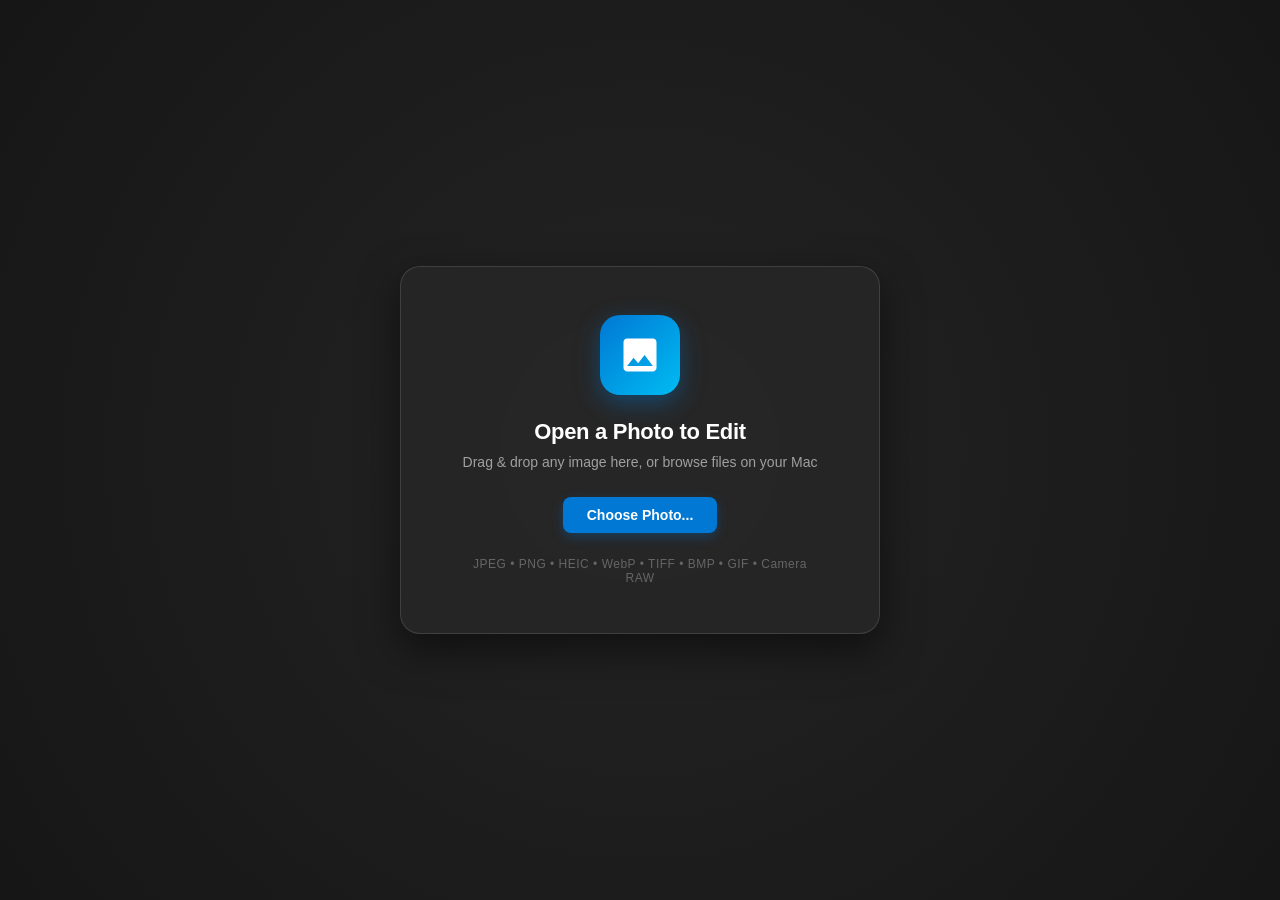
<file: Web/index.html>
<!doctype html>
<html lang="en">
<head>
<script>
window.__capturedErrors = []; window.__capturedLogs = []; const _origConsoleLog = console.log; console.log = function(...args) { window.__capturedLogs.push(args.join(" ")); _origConsoleLog.apply(console, args); };
const _origConsoleError = console.error;
console.error = function(...args) {
    window.__capturedErrors.push(args.map(a => String(a && a.stack ? a.stack : (typeof a === "object" ? JSON.stringify(a) : a))).join(" "));
    _origConsoleError.apply(console, args);
};
window.addEventListener("error", function(e) {
    window.__capturedErrors.push("WINDOW ERROR: " + e.message + " at " + e.filename + ":" + e.lineno + " " + (e.error ? e.error.stack : ""));
});
window.addEventListener("unhandledrejection", function(e) {
    window.__capturedErrors.push("PROMISE REJECTION: " + String(e.reason));
});
</script>

  <meta charset="utf-8"/>
  <meta name="viewport" content="width=device-width,initial-scale=1,user-scalable=no"/>
  <title>Photos Editor</title>
  <style>
    * { box-sizing: border-box; margin: 0; padding: 0; }
    html, body {
      height: 100vh;
      width: 100vw;
      overflow: hidden;
      background-color: #1a1a1a;
      font-family: -apple-system, BlinkMacSystemFont, "Segoe UI", Roboto, Helvetica, Arial, sans-serif;
      user-select: none;
      -webkit-user-select: none;
    }

    #root {
      width: 100%;
      height: 100%;
      position: absolute;
      top: 0;
      left: 0;
      z-index: 1;
    }

    /* Contextual Menu High-Contrast Overrides */
    .ms-ContextualMenu-Callout .ms-Callout-main {
      background-color: #2b2b2b !important;
      border: 1px solid rgba(255, 255, 255, 0.15) !important;
      border-radius: 6px !important;
      box-shadow: 0 10px 30px rgba(0, 0, 0, 0.6) !important;
    }
    .ms-ContextualMenu-link {
      color: #ffffff !important;
    }
    .ms-ContextualMenu-link:hover {
      background-color: #383838 !important;
      color: #ffffff !important;
    }
    .ms-ContextualMenu-itemText {
      color: #ffffff !important;
      font-weight: 400 !important;
    }
    .ms-ContextualMenu-icon {
      color: #ffffff !important;
      fill: #ffffff !important;
    }

    /* Modern macOS Empty / Drop Overlay */
    #drop-overlay {
      position: absolute;
      top: 0;
      left: 0;
      width: 100%;
      height: 100%;
      z-index: 100;
      display: flex;
      flex-direction: column;
      align-items: center;
      justify-content: center;
      background: radial-gradient(circle at center, #242424 0%, #161616 100%);
      transition: background-color 0.2s ease, opacity 0.3s ease;
    }

    #drop-overlay.hidden {
      display: none !important;
    }

    #drop-overlay.drag-over {
      background: radial-gradient(circle at center, #1b3a57 0%, #102133 100%);
    }

    .drop-card {
      display: flex;
      flex-direction: column;
      align-items: center;
      padding: 48px 56px;
      border-radius: 20px;
      background: rgba(40, 40, 40, 0.7);
      backdrop-filter: blur(24px);
      -webkit-backdrop-filter: blur(24px);
      border: 1px solid rgba(255, 255, 255, 0.12);
      box-shadow: 0 16px 40px rgba(0, 0, 0, 0.5);
      text-align: center;
      max-width: 480px;
      cursor: pointer;
      transition: transform 0.2s ease, border-color 0.2s ease;
    }

    .drop-card:hover {
      transform: translateY(-2px);
      border-color: rgba(96, 205, 255, 0.5);
    }

    .icon-container {
      width: 80px;
      height: 80px;
      border-radius: 20px;
      background: linear-gradient(135deg, #0078d4, #00bcf2);
      display: flex;
      align-items: center;
      justify-content: center;
      margin-bottom: 24px;
      box-shadow: 0 8px 24px rgba(0, 120, 212, 0.4);
    }

    .icon-container svg {
      width: 44px;
      height: 44px;
      fill: #ffffff;
    }

    h1 {
      font-size: 22px;
      font-weight: 600;
      color: #ffffff;
      margin-bottom: 8px;
      letter-spacing: -0.3px;
    }

    p.subtitle {
      font-size: 14px;
      color: #a0a0a0;
      margin-bottom: 24px;
      line-height: 1.4;
    }

    .btn-open {
      padding: 10px 24px;
      font-size: 14px;
      font-weight: 600;
      color: #ffffff;
      background: #0078d4;
      border: none;
      border-radius: 8px;
      cursor: pointer;
      transition: background 0.15s ease, transform 0.1s ease;
      box-shadow: 0 4px 12px rgba(0, 120, 212, 0.3);
    }

    .btn-open:hover {
      background: #1084d8;
      transform: scale(1.02);
    }

    .btn-open:active {
      transform: scale(0.98);
    }

    .formats-badge {
      margin-top: 24px;
      font-size: 12px;
      color: #666666;
      letter-spacing: 0.5px;
    }
  </style>

  <!-- Reverse-Engineered Photos Host Bridge -->
  <script>
    window._sharedBufferListeners = [];
    window._currentFileName = "photo.png";
    window._currentImageDimensions = { width: 0, height: 0 };
    window._pendingSaveBuffer = null;
    window._lastSaveType = 1; // 0: Save (original), 1: SaveAsCopy, 2: CopyToClipboard

    // Emulate Windows WebView2 Shared Buffer Dispatcher
    window.chrome = {
      webview: {
        addEventListener: function(event, callback) {
          if (event === 'sharedbufferreceived') {
            window._sharedBufferListeners.push(callback);
          }
        },
        removeEventListener: function(event, callback) {
          window._sharedBufferListeners = window._sharedBufferListeners.filter(cb => cb !== callback);
        },
        hostObjects: { sync: {} }
      }
    };

    // Host-View Controller Protocol Callbacks
    window.hvcEvents = {
      notifyOnReady: function() {
        console.log('[MacBridge] Photos Image Editor Ready');
        if (typeof window.setLocalizationJson === 'function' && window.__PHOTOS_EDITOR_LOCALIZATION__) {
          try {
            window.setLocalizationJson(JSON.stringify({
              strings: window.__PHOTOS_EDITOR_LOCALIZATION__,
              locales: ['en-US']
            }));
            console.log('[MacBridge] Injected 525 English localization strings');
          } catch(err) {
            console.error('[MacBridge] Failed to setLocalizationJson:', err);
          }
        }
        if (window.webkit && window.webkit.messageHandlers && window.webkit.messageHandlers.macHost) {
          window.webkit.messageHandlers.macHost.postMessage({ action: 'editorReady' });
        }
      },
      notifyOnUserSave: function(e, bytesLen, a, l) {
        const saveCode = (typeof e === 'number') ? e : 1;
        window._lastSaveType = saveCode;
        console.log('[MacBridge] notifyOnUserSave requested. SaveCode:', saveCode, 'bytesLen:', bytesLen);
        window._requestEditedBufferAndSave(bytesLen);
      },
      notifyOnUserClose: function() {
        console.log('[MacBridge] User clicked close');
        if (window.webkit && window.webkit.messageHandlers && window.webkit.messageHandlers.macHost) {
          window.webkit.messageHandlers.macHost.postMessage({ action: 'close' });
        }
      },
      notifyOnDebugLog: function(msg) {
        console.log('[Photos Debug]', msg);
      },
      notifyOnError: function(id, msg) {
        console.warn('[Photos Error]', id, msg);
      },
      notifyOnTelemetry: function(e, t) {},
      notifyOnThumbnailLoaded: function() {
        console.log('[MacBridge] Thumbnail rendered');
      },
      notifyOnFullImageBytesLoaded: function() {
        console.log('[MacBridge] Full image pixels loaded into WebGL pipeline!');
        const overlay = document.getElementById('drop-overlay');
        if (overlay) overlay.classList.add('hidden');
      },
      notifyOnEditedImageReady: function(width, height) {
        console.log('[MacBridge] notifyOnEditedImageReady:', width, height);
        const pixelData = window._lastEditedPixels || window._pendingSaveBuffer;
        if (pixelData) {
          window._processSavedPixels(pixelData, width, height);
          window._pendingSaveBuffer = null;
          window._lastEditedPixels = null;
        }
      },
      notifyOnEditorActivityChanged: function(activity) {
        console.log('[MacBridge] Mode changed to:', activity);
      },
      notifyOnLoadModelRequested: function(model) {
        console.log('[MacBridge] Model requested:', model);
      },
      notifyOnModelInferenceCancelled: function(e) {},
      notifyOnF11: function() {},
      notifyOnEscape: function() {}
    };

    window.chrome.webview.hostObjects.sync['hvcEvents'] = window.hvcEvents;

    // Load from local File URL (Zero-copy, highest performance)
    window.loadFromFileUrl = function(fileUrl, fileName) {
      if (!fileUrl) return;
      window._currentFileName = fileName || "photo.png";

      console.log(`[MacBridge] Loading image via fileUrl: ${fileUrl}...`);
      const img = new Image();
      img.onload = function() {
        const w = img.naturalWidth || img.width;
        const h = img.naturalHeight || img.height;
        const canvas = document.createElement('canvas');
        canvas.width = w;
        canvas.height = h;
        const ctx = canvas.getContext('2d');
        ctx.drawImage(img, 0, 0);
        const imgData = ctx.getImageData(0, 0, w, h);
        window.loadRawImageData(w, h, 1, imgData.data.buffer, window._currentFileName);
        const overlay = document.getElementById('drop-overlay');
        if (overlay) overlay.classList.add('hidden');
      };
      img.onerror = function(err) {
        console.error("[MacBridge] Failed to load image from fileUrl:", fileUrl, err);
      };
      img.src = fileUrl;
    };

    // Load from Data URL (Fallback / clipboard)
    window.loadFromDataUrl = function(dataUrl, fileName) {
      if (!dataUrl) return;
      window._currentFileName = fileName || "photo.png";

      console.log(`[MacBridge] Loading image via dataUrl for ${fileName}...`);
      const img = new Image();
      img.onload = function() {
        const w = img.naturalWidth || img.width;
        const h = img.naturalHeight || img.height;
        const canvas = document.createElement('canvas');
        canvas.width = w;
        canvas.height = h;
        const ctx = canvas.getContext('2d');
        ctx.drawImage(img, 0, 0);
        const imgData = ctx.getImageData(0, 0, w, h);
        window.loadRawImageData(w, h, 1, imgData.data.buffer, window._currentFileName);
        const overlay = document.getElementById('drop-overlay');
        if (overlay) overlay.classList.add('hidden');
      };
      img.onerror = function(err) {
        console.error("[MacBridge] Failed to load image from dataUrl:", err);
      };
      img.src = dataUrl;
    };

    // Dispatch Raw Image Bytes into Photos Editor
    window.loadRawImageData = function(width, height, orientation, pixelBuffer, fileName) {
      window._currentFileName = fileName || "photo.png";
      window._currentImageDimensions = { width: width, height: height };

      console.log(`[MacBridge] Dispatching ${width}x${height} pixels to Photos Editor...`);
      const event = {
        additionalData: {
          type: 'fullImage',
          payload: {
            width: width,
            height: height,
            orientation: orientation || 1,
            format: 'RGBA'
          }
        },
        getBuffer: function() {
          return pixelBuffer;
        }
      };

      window._sharedBufferListeners.forEach(fn => fn(event));
    };

    // Load from HTML File Object
    window.loadLocalFile = function(file) {
      if (!file) return;
      window._currentFileName = file.name;

      const reader = new FileReader();
      reader.onload = function(e) {
        window.loadFromDataUrl(e.target.result, file.name);
      };
      reader.readAsDataURL(file);
    };

    // Request Edited Buffer from Editor
    window._requestEditedBufferAndSave = function(bytesLen) {
      const fallbackBytes = (window._currentImageDimensions.width || 1920) * (window._currentImageDimensions.height || 1080) * 4;
      const size = (typeof bytesLen === 'number' && bytesLen > 0) ? bytesLen : fallbackBytes;
      console.log(`[MacBridge] Allocating save buffer: ${size} bytes`);
      const saveBuffer = new ArrayBuffer(size);
      window._pendingSaveBuffer = saveBuffer;

      const saveEvent = {
        additionalData: {
          type: 'editedImage',
          enableTransparency: true
        },
        getBuffer: function() {
          return saveBuffer;
        }
      };

      window._sharedBufferListeners.forEach(fn => fn(saveEvent));
    };

    // Save Pixels to File (Native Mac Host or Web Download)
    window._processSavedPixels = function(buffer, width, height) {
      const saveTypeStr = (window._lastSaveType === 2) ? 'copyClipboard' : ((window._lastSaveType === 0) ? 'saveOriginal' : 'saveAsCopy');
      console.log(`[MacBridge] Saving ${width}x${height} image with saveType:`, saveTypeStr);

      try {
        const canvas = document.createElement('canvas');
        canvas.width = width;
        canvas.height = height;
        const ctx = canvas.getContext('2d');
        
        const expectedBytes = width * height * 4;
        let clamped;
        if (buffer instanceof Uint8ClampedArray) {
          clamped = (buffer.byteLength >= expectedBytes) ? buffer.subarray(0, expectedBytes) : buffer;
        } else if (buffer instanceof Uint8Array) {
          clamped = new Uint8ClampedArray(buffer.buffer, buffer.byteOffset, Math.min(buffer.byteLength, expectedBytes));
        } else if (buffer instanceof ArrayBuffer) {
          clamped = new Uint8ClampedArray(buffer, 0, Math.min(buffer.byteLength, expectedBytes));
        } else {
          clamped = new Uint8ClampedArray(buffer, 0, expectedBytes);
        }
        const imgData = new ImageData(clamped, width, height);
        ctx.putImageData(imgData, 0, 0);

        const dataUrl = canvas.toDataURL('image/png');

        // Web API Clipboard support
        if (window._lastSaveType === 2) {
          try {
            canvas.toBlob(function(blob) {
              if (blob && navigator.clipboard && navigator.clipboard.write) {
                navigator.clipboard.write([new ClipboardItem({ 'image/png': blob })]).catch(e => console.log('Clipboard web API note:', e));
              }
            }, 'image/png');
          } catch(e) {}
        }

        // If running inside native macOS WKWebView host
        if (window.webkit && window.webkit.messageHandlers && window.webkit.messageHandlers.macHost) {
          window.webkit.messageHandlers.macHost.postMessage({
            action: 'saveImage',
            saveType: saveTypeStr,
            fileName: window._currentFileName,
            dataUrl: dataUrl,
            width: width,
            height: height
          });
        } else {
          // Fallback for standalone browser use
          if (window._lastSaveType === 2) {
            alert('Photo copied to clipboard');
            return;
          }
          canvas.toBlob(function(blob) {
            const a = document.createElement('a');
            const url = URL.createObjectURL(blob);
            a.href = url;
            const ext = window._currentFileName.substring(window._currentFileName.lastIndexOf('.')) || '.png';
            const base = window._currentFileName.replace(/\.[^/.]+$/, "");
            const suffix = (window._lastSaveType === 0) ? '' : '_copy';
            a.download = `${base}${suffix}${ext}`;
            document.body.appendChild(a);
            a.click();
            setTimeout(() => {
              document.body.removeChild(a);
              URL.revokeObjectURL(url);
            }, 100);
          }, 'image/png');
        }
      } catch (err) {
        console.error('[MacBridge] Error in _processSavedPixels:', err);
      }
    };

    // Trigger Open Action (Calls native Mac Open Panel if inside app, else triggers file input)
    window.openNewImage = function() {
      if (window.webkit && window.webkit.messageHandlers && window.webkit.messageHandlers.macHost) {
        window.webkit.messageHandlers.macHost.postMessage({ action: 'openFileDialog' });
      } else {
        document.getElementById('file-input').click();
      }
    };
  </script>

  <script src="./localization_en.js"></script>
  <script defer="defer" src="./static/js/main.js"></script>
  <link href="./static/css/main.css" rel="stylesheet"/>
</head>
<body>
  <!-- Photos Editor Canvas Mount -->
  <div id="root"></div>

  <!-- Empty / Drop State -->
  <div id="drop-overlay">
    <div class="drop-card" onclick="window.openNewImage()">
      <div class="icon-container">
        <svg viewBox="0 0 24 24">
          <path d="M21 19V5c0-1.1-.9-2-2-2H5c-1.1 0-2 .9-2 2v14c0 1.1.9 2 2 2h14c1.1 0 2-.9 2-2zM8.5 13.5l2.5 3.01L14.5 12l4.5 6H5l3.5-4.5z"/>
        </svg>
      </div>
      <h1>Open a Photo to Edit</h1>
      <p class="subtitle">Drag & drop any image here, or browse files on your Mac</p>
      <button class="btn-open">Choose Photo...</button>
      <div class="formats-badge">JPEG • PNG • HEIC • WebP • TIFF • BMP • GIF • Camera RAW</div>
    </div>
    <input type="file" id="file-input" style="display:none" accept="image/*,.heic,.heif,.raw,.cr2,.cr3,.nef,.arw,.dng" onchange="window.loadLocalFile(this.files[0])"/>
  </div>

  <!-- Drag and drop listeners -->
  <script>
    const overlay = document.getElementById('drop-overlay');
    window.addEventListener('dragover', function(e) {
      e.preventDefault();
      overlay.classList.add('drag-over');
    });
    window.addEventListener('dragleave', function(e) {
      overlay.classList.remove('drag-over');
    });
    window.addEventListener('drop', function(e) {
      e.preventDefault();
      overlay.classList.remove('drag-over');
      if (e.dataTransfer && e.dataTransfer.files && e.dataTransfer.files.length > 0) {
        window.loadLocalFile(e.dataTransfer.files[0]);
      }
    });

    // Keyboard Shortcuts
    window.addEventListener('keydown', function(e) {
      if ((e.metaKey || e.ctrlKey) && e.key.toLowerCase() === 'o') {
        e.preventDefault();
        window.openNewImage();
      } else if ((e.metaKey || e.ctrlKey) && e.key.toLowerCase() === 's') {
        e.preventDefault();
        window.hvcEvents.notifyOnUserSave(window._lastSaveType || 1);
      }
    });
  </script>
</body>
</html>
</file>
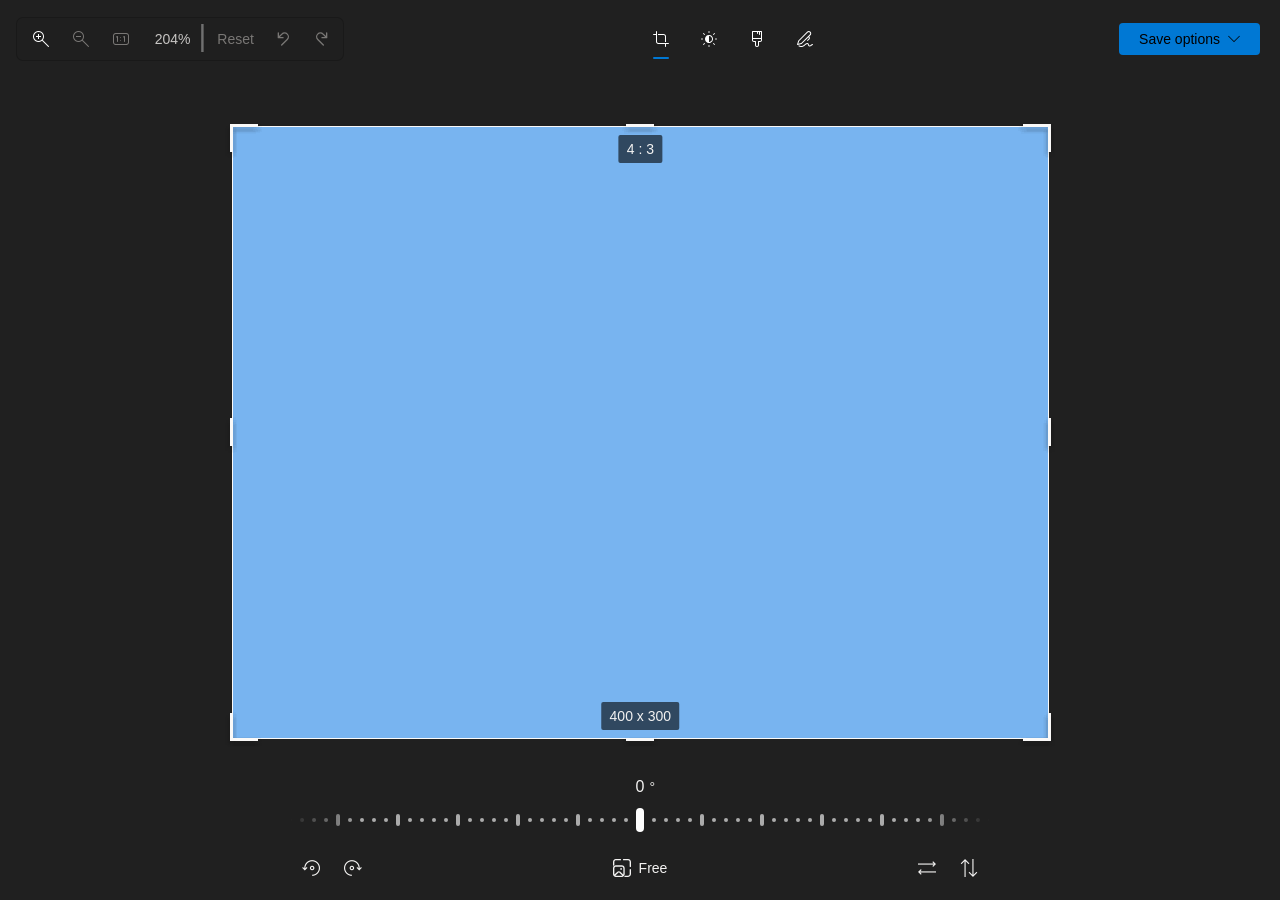
<file: Web/index_test.html>
<!doctype html>
<html lang="en">
<head>
  <meta charset="utf-8"/>
  <meta name="viewport" content="width=device-width,initial-scale=1"/>
  <style>body,html{height:100vh;width:100vw;margin:0;padding:0;overflow:hidden;background-color:#1e1e1e}</style>
  <script>
    window._sharedBufferListeners = [];
    window.chrome = {
      webview: {
        addEventListener: function(event, callback) {
          if (event === 'sharedbufferreceived') {
            window._sharedBufferListeners.push(callback);
          }
        },
        removeEventListener: function(event, callback) {
          window._sharedBufferListeners = window._sharedBufferListeners.filter(cb => cb !== callback);
        },
        hostObjects: { sync: {} }
      }
    };
    window.hvcEvents = {
      notifyOnTelemetry: function(e, t) {},
      notifyOnReady: function() {
        console.log('>>> [BRIDGE] notifyOnReady fired!');
        setTimeout(sendTestImage, 500);
      },
      notifyOnUserSave: function(e, bytesLen, a, l) {
        console.log('>>> [BRIDGE] notifyOnUserSave fired!', e, bytesLen);
      },
      notifyOnUserClose: function() { console.log('>>> [BRIDGE] notifyOnUserClose'); },
      notifyOnDebugLog: function(msg) { console.log('>>> [BRIDGE DEBUG]:', msg); },
      notifyOnError: function(e, t) { console.error('>>> [BRIDGE ERROR]:', e, t); },
      notifyOnThumbnailLoaded: function() { console.log('>>> [BRIDGE] notifyOnThumbnailLoaded'); },
      notifyOnFullImageBytesLoaded: function() { console.log('>>> [BRIDGE SUCCESS] notifyOnFullImageBytesLoaded!'); },
      notifyOnEditedImageReady: function(w, h) { console.log('>>> [BRIDGE] notifyOnEditedImageReady', w, h); },
      notifyOnEditorActivityChanged: function(act) { console.log('>>> [BRIDGE] Activity:', act); }
    };
    window.chrome.webview.hostObjects.sync['hvcEvents'] = window.hvcEvents;

    function sendTestImage() {
      console.log('>>> [BRIDGE] Creating test 400x300 image...');
      const w = 400, h = 300;
      const buf = new Uint8Array(w * h * 4);
      for (let i = 0; i < buf.length; i += 4) {
        buf[i] = 120;     // R
        buf[i+1] = 180;   // G
        buf[i+2] = 240;   // B
        buf[i+3] = 255;   // A
      }
      const event = {
        additionalData: {
          type: 'fullImage',
          payload: { width: w, height: h, orientation: 1, format: 'RGBA' }
        },
        getBuffer: () => buf.buffer
      };
      console.log('>>> [BRIDGE] Dispatching to', window._sharedBufferListeners.length, 'listeners');
      window._sharedBufferListeners.forEach(fn => fn(event));
    }
  </script>
  <script defer="defer" src="./static/js/main.js"></script>
  <link href="./static/css/main.css" rel="stylesheet">
</head>
<body>
  <div id="root"></div>
</body>
</html>
</file>
<file: Web/static/css/main.css>
body,html{background:#0000}body{-webkit-font-smoothing:antialiased;-moz-osx-font-smoothing:grayscale;font-family:-apple-system,BlinkMacSystemFont,Segoe UI,Roboto,Oxygen,Ubuntu,Cantarell,Fira Sans,Droid Sans,Helvetica Neue,sans-serif;margin:0;-webkit-user-select:none;user-select:none}code{font-family:source-code-pro,Menlo,Monaco,Consolas,Courier New,monospace}.App{text-align:center}.App-logo{height:40vmin;pointer-events:none}@media (prefers-reduced-motion:no-preference){.App-logo{animation:App-logo-spin 20s linear infinite}}.App-header{align-items:center;background-color:#282c34;color:#fff;display:flex;flex-direction:column;font-size:calc(10px + 2vmin);justify-content:center;min-height:100vh}.App-link{color:#61dafb}@keyframes App-logo-spin{0%{transform:rotate(0deg)}to{transform:rotate(1turn)}}::-webkit-scrollbar{width:12px}::-webkit-scrollbar-button:single-button{display:block;height:12px;width:12px}::-webkit-scrollbar-button:vertical:end,::-webkit-scrollbar-button:vertical:start{background-position:50%;background-repeat:no-repeat;background-size:10px;border-color:#0000}::-webkit-scrollbar-button:vertical:start{border-radius:6px 6px 0 0}::-webkit-scrollbar-button:vertical:end{border-radius:0 0 6px 6px}::-webkit-scrollbar-thumb{background-clip:padding-box;border-radius:6px}.dark ::-webkit-scrollbar-track{background-color:#2d2d2d}.dark ::-webkit-scrollbar-thumb{background-color:#cdcdcd;border:3px solid #2d2d2d}.dark ::-webkit-scrollbar-button{background-color:#2d2d2d}.dark ::-webkit-scrollbar-button:vertical:start{background-image:url("data:image/svg+xml;charset=utf-8,%3Csvg xmlns='http://www.w3.org/2000/svg' viewBox='0 0 2048 2048' fill='%23CDCDCD'%3E%3Cpath d='M285 1536q-33 0-61-13t-50-35-34-51-12-62q0-60 39-105l692-809q32-37 74-57t91-20q99 0 165 77l692 809q39 45 39 105 0 33-12 62t-33 51-50 35-62 13H285z'/%3E%3C/svg%3E")}.dark ::-webkit-scrollbar-button:vertical:end{background-image:url("data:image/svg+xml;charset=utf-8,%3Csvg xmlns='http://www.w3.org/2000/svg' viewBox='0 0 2048 2048' fill='%23CDCDCD'%3E%3Cpath d='M128 673q0-33 12-62t33-51 50-35 62-13h1478q33 0 61 13t50 35 34 51 12 62q0 60-39 105l-692 809q-32 37-74 57t-91 20q-49 0-91-20t-74-57L167 778q-39-45-39-105z'/%3E%3C/svg%3E")}.light ::-webkit-scrollbar-track{background-color:#f9f9f9}.light ::-webkit-scrollbar-thumb{background-color:#8a8a8a;border:3px solid #f9f9f9}.light ::-webkit-scrollbar-button{background-color:#f9f9f9}.light ::-webkit-scrollbar-button:vertical:start{background-image:url("data:image/svg+xml;charset=utf-8,%3Csvg xmlns='http://www.w3.org/2000/svg' viewBox='0 0 2048 2048' fill='%238A8A8A'%3E%3Cpath d='M285 1536q-33 0-61-13t-50-35-34-51-12-62q0-60 39-105l692-809q32-37 74-57t91-20q99 0 165 77l692 809q39 45 39 105 0 33-12 62t-33 51-50 35-62 13H285z'/%3E%3C/svg%3E")}.light ::-webkit-scrollbar-button:vertical:end{background-image:url("data:image/svg+xml;charset=utf-8,%3Csvg xmlns='http://www.w3.org/2000/svg' viewBox='0 0 2048 2048' fill='%238A8A8A'%3E%3Cpath d='M128 673q0-33 12-62t33-51 50-35 62-13h1478q33 0 61 13t50 35 34 51 12 62q0 60-39 105l-692 809q-32 37-74 57t-91 20q-49 0-91-20t-74-57L167 778q-39-45-39-105z'/%3E%3C/svg%3E")}.toolBrushChevron{font-size:8px!important}.toolBrushInking{transform:rotate(180deg)}.ms-Icon{font-size:16px}.ms-Callout-main{background-color:initial}.ms-Callout-main::-webkit-scrollbar{display:none!important;width:0!important}.ms-Callout{margin-top:6px}.ms-ContextualMenu-icon{width:0}
</file>
